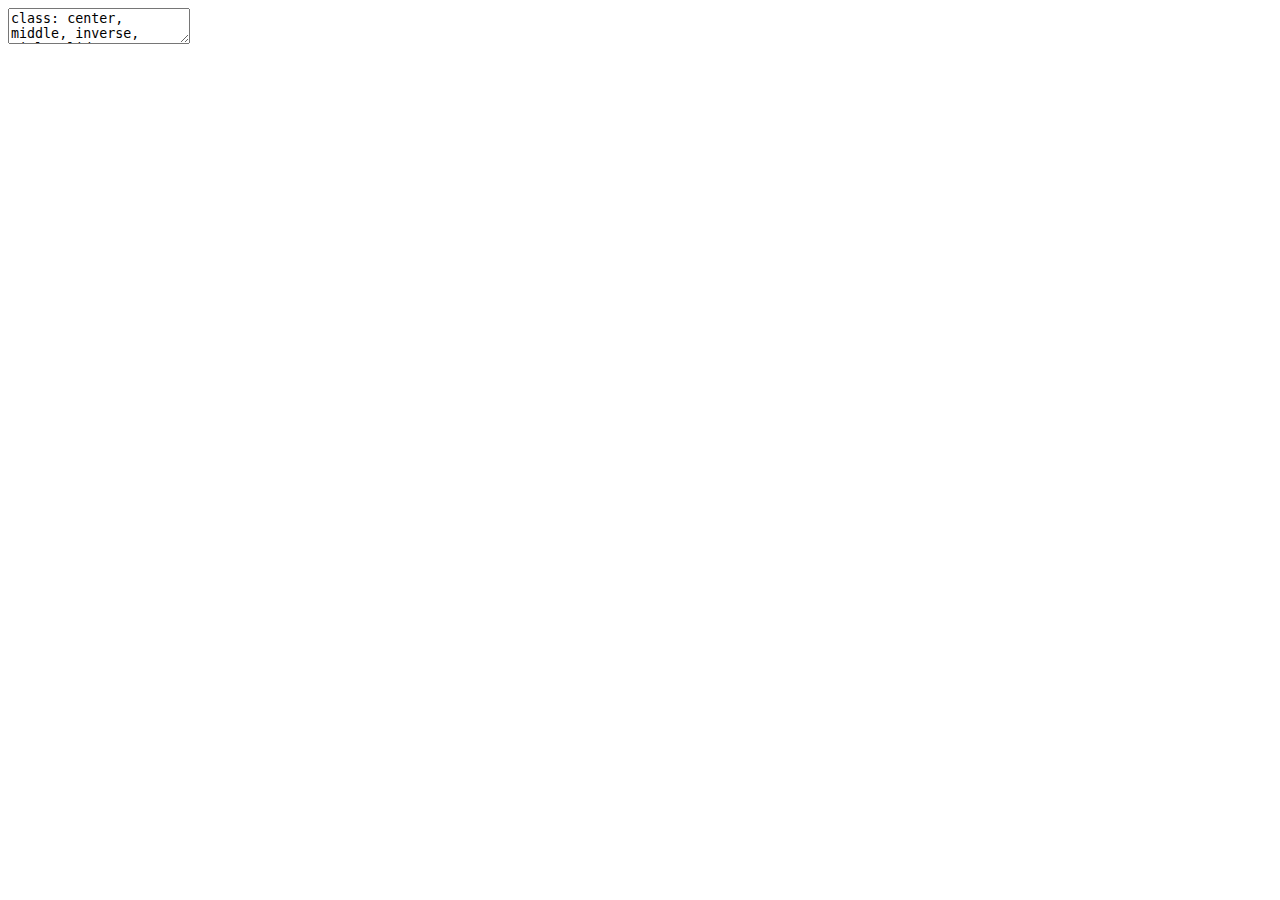
<file: 2020_10_17_Data_Visualization_Meetup/index.html>
<!DOCTYPE html>
<html lang="" xml:lang="">
  <head>
    <title>Data Visualization with ggplot2</title>
    <meta charset="utf-8" />
    <meta name="author" content="Meenakshi Kushwaha, October 2020" />
    <script src="libs/header-attrs-2.3/header-attrs.js"></script>
    <link href="libs/remark-css-0.0.1/default.css" rel="stylesheet" />
    <link href="libs/remark-css-0.0.1/rladies.css" rel="stylesheet" />
    <link href="libs/remark-css-0.0.1/rladies-fonts.css" rel="stylesheet" />
  </head>
  <body>
    <textarea id="source">
class: center, middle, inverse, title-slide

# Data Visualization with ggplot2
## R-Ladies Bangalore | WAQSA
### Meenakshi Kushwaha, October 2020

---


&lt;style type="text/css"&gt;
# This chunk for sequential highlighting
# Label class appropriately for slides that need this
.highlight-last-item &gt; ul &gt; li, 
.highlight-last-item &gt; ol &gt; li {
  opacity: 0.5;
}
.highlight-last-item &gt; ul &gt; li:last-of-type,
.highlight-last-item &gt; ol &gt; li:last-of-type {
  opacity: 1;
}
&lt;/style&gt;


# Grammar of Graphics
.pull-right[![](images/wilkinson.jpeg)]
.pull-left[
- First published in 1999
  - Foundation for many graphic applications

- Grammar can be applied to every type of plot

- Concisely describe components

- Construct and deconstruct
]
---
# Grammar of Graphics
.footnote[Source: ggplot2 workshop by @thomasp85]

![](images/tom1.png)
---
# Grammar of Graphics
.footnote[Source: ggplot2 workshop by @thomasp85]

.pull-right[![](images/tom_data.png)]

- Your dataset

- Tidy format

---
# Grammar of Graphics

.footnote[Source: ggplot2 workshop by @thomasp85]

.pull-right[![](images/tom_mapping.png)]

- This is how we tell R which variables we want to plot

- *Aesthetics mapping*   
Links variable in the data to graphical properties

- *Facets mapping*   
Links variable in data to panels in the plot layout
---
# Grammar of Graphics
.footnote[Source: ggplot2 workshop by @thomasp85]

.pull-right[![](images/tom_statistics.png)]

- Even tidy data may need some transformation

- Transform input variables to displayed values
  - Bins for histogram
  - Summary statistics for boxplot
  - No. of observations in a category for bar chart
  
- Implicit in many plot types 
---
# Grammar of Graphics
.footnote[Source: ggplot2 workshop by @thomasp85]
.pull-right[![](images/tom_scales.png)]

- Help you interpret the plot
  - Categories -&gt; color
  - Numeric -&gt; position

- Automatically generated in ggplot and can be customized
  - log scale
  - time series

---
# Grammar of Graphics
.footnote[Source: ggplot2 workshop by @thomasp85]

.pull-right[![](images/tom_geometries.png)]

- Aesthetics as graphical repersentations

- Determines your plot type
  - bar chart
  - scatter
  - boxplot
  - ...

---

# Grammar of Graphics
.footnote[Source: ggplot2 workshop by @thomasp85]

.pull-right[![](images/tom_facets.png)]

- Divide your data into panels using one or two groups

- Allows you to look at smaller subsets of data

---
# Grammar of Graphics
.footnote[Source: ggplot2 workshop by @thomasp85]

.pull-right[![](images/tom_coordinates.png)]

- Positions are interpreted by the coordinate system

- Defines the physical mapping of the aesthetics 

---
# Grammar of Graphics
.footnote[Source: ggplot2 workshop by @thomasp85]

.pull-right[![](images/tom_theme.png)]

- Overall look of the plot

- Spans every part of the graphic that is not linked to the data
  - "non-data ink"
  
---

![](images/horst_ggplot.jpeg)

---
# Getting Started
- Load the tidyverse package

```r
library(tidyverse)
```

- If this is your first time you may have to install it first

```r
install.packages("tidyverse")
library(tidyverse)
```

---
class: center, middle

## Do cars with big engines use more fuel than cars with small engines?

---
# Data set `mpg`

Observations collected by US EPA on 38 models of cars


```r
head(ggplot2::mpg)
```

```
# A tibble: 6 x 11
  manufacturer model displ  year   cyl trans      drv     cty   hwy fl    class 
  &lt;chr&gt;        &lt;chr&gt; &lt;dbl&gt; &lt;int&gt; &lt;int&gt; &lt;chr&gt;      &lt;chr&gt; &lt;int&gt; &lt;int&gt; &lt;chr&gt; &lt;chr&gt; 
1 audi         a4      1.8  1999     4 auto(l5)   f        18    29 p     compa…
2 audi         a4      1.8  1999     4 manual(m5) f        21    29 p     compa…
3 audi         a4      2    2008     4 manual(m6) f        20    31 p     compa…
4 audi         a4      2    2008     4 auto(av)   f        21    30 p     compa…
5 audi         a4      2.8  1999     6 auto(l5)   f        16    26 p     compa…
6 audi         a4      2.8  1999     6 manual(m5) f        18    26 p     compa…
```

- `displ` : car's engine size

- `hwy` : car's fuel efficiency on the highway in miles per gallon

- type `?mpg` to learn more about the dataset

???
a car with low fuel efficiency consumes more fuel than a car with high fuel efficiency for the same distance


---


count: false
 
#Your first ggplot
.panel1-my_cars-auto[

```r
*ggplot(data=mpg)
```
]
 
.panel2-my_cars-auto[
![](index_files/figure-html/my_cars_auto_01_output-1.png)&lt;!-- --&gt;
]

---
count: false
 
#Your first ggplot
.panel1-my_cars-auto[

```r
ggplot(data=mpg)+
* aes(x=displ)
```
]
 
.panel2-my_cars-auto[
![](index_files/figure-html/my_cars_auto_02_output-1.png)&lt;!-- --&gt;
]

---
count: false
 
#Your first ggplot
.panel1-my_cars-auto[

```r
ggplot(data=mpg)+
  aes(x=displ)+
* aes(y=hwy)
```
]
 
.panel2-my_cars-auto[
![](index_files/figure-html/my_cars_auto_03_output-1.png)&lt;!-- --&gt;
]

---
count: false
 
#Your first ggplot
.panel1-my_cars-auto[

```r
ggplot(data=mpg)+
  aes(x=displ)+
  aes(y=hwy)+
* geom_point()
```
]
 
.panel2-my_cars-auto[
![](index_files/figure-html/my_cars_auto_04_output-1.png)&lt;!-- --&gt;
]

&lt;style&gt;
.panel1-my_cars-auto {
  color: black;
  width: 38.6060606060606%;
  hight: 32%;
  float: left;
  padding-left: 1%;
  font-size: 80%
}
.panel2-my_cars-auto {
  color: black;
  width: 59.3939393939394%;
  hight: 32%;
  float: left;
  padding-left: 1%;
  font-size: 80%
}
.panel3-my_cars-auto {
  color: black;
  width: NA%;
  hight: 33%;
  float: left;
  padding-left: 1%;
  font-size: 80%
}
&lt;/style&gt;


---

#What did we need?
.footnote[Source: ggplot2 workshop by @thomasp85]
.pull-right[![](images/tom_need.png)]

--

.center[
.pull-left[
##All other components use defaults
]
]
---
class:middle
# A template
###`ggplot(data = &lt;DATA&gt;) +`  
###`&lt;GEOM_FUNCTION&gt; (mapping = aes(&lt;MAPPINGS&gt;))`
--

`ggplot(data=mpg)+ 
  geom_point(mapping= aes(x=displ, y=hwy))`
--
---
# Common Problems

- Make sure that every `(` is matched with a `)` 

- Make sure that every `"` is paired with another `"`

- Make sure that `+` is in the right place: it has to come at the end of the line, not the start. The following code will **not work**


```r
ggplot(data = mpg) 
+ geom_point(mapping = aes(x = displ, y = hwy))
```

- Look for help by typing `?function_name`
  - scroll down to examples
  
- Look at the error message  
  - *try googling the error message*


???
As you start to run R code, you’re likely to run into problems. Don’t worry — it happens to everyone. I have been writing R code for years, and every day I still write code that doesn’t work! Start by carefully comparing the code that you’re running to the code in the book. R is extremely picky, and a misplaced character can make all the difference.
---
####*Let's look at the plot again*

![](images/cars.png)
---


count: false
 
#Aesthetics
.panel1-my_cars3-non_seq[

```r
ggplot(data=mpg)+
  aes(x=displ)+
  aes(y=hwy)+
  geom_point()
```
]
 
.panel2-my_cars3-non_seq[
![](index_files/figure-html/my_cars3_non_seq_01_output-1.png)&lt;!-- --&gt;
]

---
count: false
 
#Aesthetics
.panel1-my_cars3-non_seq[

```r
ggplot(data=mpg)+
  aes(x=displ)+
  aes(y=hwy)+
* aes(color=class)+
  geom_point()
```
]
 
.panel2-my_cars3-non_seq[
![](index_files/figure-html/my_cars3_non_seq_02_output-1.png)&lt;!-- --&gt;
]

&lt;style&gt;
.panel1-my_cars3-non_seq {
  color: black;
  width: 38.6060606060606%;
  hight: 32%;
  float: left;
  padding-left: 1%;
  font-size: 80%
}
.panel2-my_cars3-non_seq {
  color: black;
  width: 59.3939393939394%;
  hight: 32%;
  float: left;
  padding-left: 1%;
  font-size: 80%
}
.panel3-my_cars3-non_seq {
  color: black;
  width: NA%;
  hight: 33%;
  float: left;
  padding-left: 1%;
  font-size: 80%
}
&lt;/style&gt;



---


count: false
 
#Aesthetics
.panel1-my_cars4-non_seq[

```r
ggplot(data=mpg)+
  aes(x=displ)+
  aes(y=hwy)+
  geom_point()
```
]
 
.panel2-my_cars4-non_seq[
![](index_files/figure-html/my_cars4_non_seq_01_output-1.png)&lt;!-- --&gt;
]

---
count: false
 
#Aesthetics
.panel1-my_cars4-non_seq[

```r
ggplot(data=mpg)+
  aes(x=displ)+
  aes(y=hwy)+
* aes(shape=class)+
  geom_point()
```
]
 
.panel2-my_cars4-non_seq[
![](index_files/figure-html/my_cars4_non_seq_02_output-1.png)&lt;!-- --&gt;
]

&lt;style&gt;
.panel1-my_cars4-non_seq {
  color: black;
  width: 38.6060606060606%;
  hight: 32%;
  float: left;
  padding-left: 1%;
  font-size: 80%
}
.panel2-my_cars4-non_seq {
  color: black;
  width: 59.3939393939394%;
  hight: 32%;
  float: left;
  padding-left: 1%;
  font-size: 80%
}
.panel3-my_cars4-non_seq {
  color: black;
  width: NA%;
  hight: 33%;
  float: left;
  padding-left: 1%;
  font-size: 80%
}
&lt;/style&gt;



---
# Aesthetics
Setting the properties of `geom` manually

```r
ggplot(data = mpg) + 
* geom_point(mapping = aes(x = displ, y = hwy), color = "blue")
```

![](index_files/figure-html/unnamed-chunk-7-1.png)&lt;!-- --&gt;

--

Here, the color "blue" doesn’t convey information about a variable, but only changes the appearance of the plot
---
# Aesthetics

To set a geometric property manually, place it outside of `aes()`

- The name of a color as a character string

- The size of a point in mm

- The shape of a point as a number

--

![](images/shapes-1.png)
*R has 25 built in shapes that are identified by numbers*
---
# Aesthetics
![](images/common-aesthetics-1.png)

Remember aesthetics depend on geometry...
---
# Geometric Objects

.pull-left[
![](images/cars.png)
]  
.pull-right[
![](images/cars_line.png)
]
  
Both plots have the same `x` and `y` axes but use different `geoms` or geometries
--
???
Plots are often described as their geoms as boxplots, line plots, etc.
often described as their geoms as boxplots, line plots, etc.

---


count: false
 
#Geometric objects
.panel1-line-auto[

```r
*ggplot(data = mpg)
```
]
 
.panel2-line-auto[
![](index_files/figure-html/line_auto_01_output-1.png)&lt;!-- --&gt;
]

---
count: false
 
#Geometric objects
.panel1-line-auto[

```r
ggplot(data = mpg) +
* geom_smooth(mapping = aes(
*                 x = displ,
*                 y = hwy,
*                 linetype = drv))
```
]
 
.panel2-line-auto[
![](index_files/figure-html/line_auto_02_output-1.png)&lt;!-- --&gt;
]

&lt;style&gt;
.panel1-line-auto {
  color: black;
  width: 38.6060606060606%;
  hight: 32%;
  float: left;
  padding-left: 1%;
  font-size: 80%
}
.panel2-line-auto {
  color: black;
  width: 59.3939393939394%;
  hight: 32%;
  float: left;
  padding-left: 1%;
  font-size: 80%
}
.panel3-line-auto {
  color: black;
  width: NA%;
  hight: 33%;
  float: left;
  padding-left: 1%;
  font-size: 80%
}
&lt;/style&gt;



---




count: false
 
##Mulitple geoms
.panel1-geoms-auto[

```r
*ggplot(data = mpg)
```
]
 
.panel2-geoms-auto[
![](index_files/figure-html/geoms_auto_01_output-1.png)&lt;!-- --&gt;
]

---
count: false
 
##Mulitple geoms
.panel1-geoms-auto[

```r
ggplot(data = mpg) +
* geom_point(mapping = aes(
*   x = displ,
*   y = hwy))
```
]
 
.panel2-geoms-auto[
![](index_files/figure-html/geoms_auto_02_output-1.png)&lt;!-- --&gt;
]

---
count: false
 
##Mulitple geoms
.panel1-geoms-auto[

```r
ggplot(data = mpg) +
  geom_point(mapping = aes(
    x = displ,
    y = hwy)) +
* geom_smooth(mapping = aes(
*   x = displ,
*   y = hwy))
```
]
 
.panel2-geoms-auto[
![](index_files/figure-html/geoms_auto_03_output-1.png)&lt;!-- --&gt;
]

---
count: false
 
##Mulitple geoms
.panel1-geoms-auto[

```r
ggplot(data = mpg) +
  geom_point(mapping = aes(
    x = displ,
    y = hwy)) +
  geom_smooth(mapping = aes(
    x = displ,
    y = hwy))
```
]
 
.panel2-geoms-auto[
![](index_files/figure-html/geoms_auto_04_output-1.png)&lt;!-- --&gt;
]

&lt;style&gt;
.panel1-geoms-auto {
  color: black;
  width: 38.6060606060606%;
  hight: 32%;
  float: left;
  padding-left: 1%;
  font-size: 80%
}
.panel2-geoms-auto {
  color: black;
  width: 59.3939393939394%;
  hight: 32%;
  float: left;
  padding-left: 1%;
  font-size: 80%
}
.panel3-geoms-auto {
  color: black;
  width: NA%;
  hight: 33%;
  float: left;
  padding-left: 1%;
  font-size: 80%
}
&lt;/style&gt;


---


count: false
 
##Mulitple geoms
.panel1-geoms2-auto[

```r
*ggplot(data = mpg,
*      mapping = aes
*      (x = displ,
*        y = hwy))
```
]
 
.panel2-geoms2-auto[
![](index_files/figure-html/geoms2_auto_01_output-1.png)&lt;!-- --&gt;
]

---
count: false
 
##Mulitple geoms
.panel1-geoms2-auto[

```r
ggplot(data = mpg,
       mapping = aes
       (x = displ,
         y = hwy)) +
* geom_point()
```
]
 
.panel2-geoms2-auto[
![](index_files/figure-html/geoms2_auto_02_output-1.png)&lt;!-- --&gt;
]

---
count: false
 
##Mulitple geoms
.panel1-geoms2-auto[

```r
ggplot(data = mpg,
       mapping = aes
       (x = displ,
         y = hwy)) +
  geom_point() +
* geom_smooth()
```
]
 
.panel2-geoms2-auto[
![](index_files/figure-html/geoms2_auto_03_output-1.png)&lt;!-- --&gt;
]

---
count: false
 
##Mulitple geoms
.panel1-geoms2-auto[

```r
ggplot(data = mpg,
       mapping = aes
       (x = displ,
         y = hwy)) +
  geom_point() +
  geom_smooth()
```
]
 
.panel2-geoms2-auto[
![](index_files/figure-html/geoms2_auto_04_output-1.png)&lt;!-- --&gt;
]

&lt;style&gt;
.panel1-geoms2-auto {
  color: black;
  width: 38.6060606060606%;
  hight: 32%;
  float: left;
  padding-left: 1%;
  font-size: 80%
}
.panel2-geoms2-auto {
  color: black;
  width: 59.3939393939394%;
  hight: 32%;
  float: left;
  padding-left: 1%;
  font-size: 80%
}
.panel3-geoms2-auto {
  color: black;
  width: NA%;
  hight: 33%;
  float: left;
  padding-left: 1%;
  font-size: 80%
}
&lt;/style&gt;


???
If you place mappings in a geom function, ggplot2 will treat them as local mappings for the layer. It will use these mappings to extend or overwrite the global mappings for that layer only. This makes it possible to display different aesthetics in different layers.
---

count: false
 
##Mulitple geoms
.panel1-geoms3-auto[

```r
*ggplot(data = mpg,
*      mapping = aes(
*        x = displ,
*        y = hwy))
```
]
 
.panel2-geoms3-auto[
![](index_files/figure-html/geoms3_auto_01_output-1.png)&lt;!-- --&gt;
]

---
count: false
 
##Mulitple geoms
.panel1-geoms3-auto[

```r
ggplot(data = mpg,
       mapping = aes(
         x = displ,
         y = hwy)) +
* geom_point(
*   mapping = aes(
*     color = class))
```
]
 
.panel2-geoms3-auto[
![](index_files/figure-html/geoms3_auto_02_output-1.png)&lt;!-- --&gt;
]

---
count: false
 
##Mulitple geoms
.panel1-geoms3-auto[

```r
ggplot(data = mpg,
       mapping = aes(
         x = displ,
         y = hwy)) +
  geom_point(
    mapping = aes(
      color = class)) +
* geom_smooth()
```
]
 
.panel2-geoms3-auto[
![](index_files/figure-html/geoms3_auto_03_output-1.png)&lt;!-- --&gt;
]

---
count: false
 
##Mulitple geoms
.panel1-geoms3-auto[

```r
ggplot(data = mpg,
       mapping = aes(
         x = displ,
         y = hwy)) +
  geom_point(
    mapping = aes(
      color = class)) +
  geom_smooth()
```
]
 
.panel2-geoms3-auto[
![](index_files/figure-html/geoms3_auto_04_output-1.png)&lt;!-- --&gt;
]

&lt;style&gt;
.panel1-geoms3-auto {
  color: black;
  width: 38.6060606060606%;
  hight: 32%;
  float: left;
  padding-left: 1%;
  font-size: 80%
}
.panel2-geoms3-auto {
  color: black;
  width: 59.3939393939394%;
  hight: 32%;
  float: left;
  padding-left: 1%;
  font-size: 80%
}
.panel3-geoms3-auto {
  color: black;
  width: NA%;
  hight: 33%;
  float: left;
  padding-left: 1%;
  font-size: 80%
}
&lt;/style&gt;


---
##Where to place `aes()`

- If `aes()` function is placed inside ggplot(), the same `aes` is used for all layers

- If `aes()` is placed outside ggplot() function then its definition is used for the specific layer

- Multiple `aes()` can be defined for multiple geometries within the same plot
---

count: false
 
#Mulitple geoms
.panel1-geoms4-auto[

```r
*ggplot(data = mpg,
*      mapping = aes(
*        x = displ,
*        y = hwy))
```
]
 
.panel2-geoms4-auto[
![](index_files/figure-html/geoms4_auto_01_output-1.png)&lt;!-- --&gt;
]

---
count: false
 
#Mulitple geoms
.panel1-geoms4-auto[

```r
ggplot(data = mpg,
       mapping = aes(
         x = displ,
         y = hwy)) +
* geom_point(
*   mapping = aes(
*     color = class))
```
]
 
.panel2-geoms4-auto[
![](index_files/figure-html/geoms4_auto_02_output-1.png)&lt;!-- --&gt;
]

---
count: false
 
#Mulitple geoms
.panel1-geoms4-auto[

```r
ggplot(data = mpg,
       mapping = aes(
         x = displ,
         y = hwy)) +
  geom_point(
    mapping = aes(
      color = class)) +
* geom_smooth(data =
*               filter(mpg,
*                      class == "suv"),
*             se = FALSE)
```
]
 
.panel2-geoms4-auto[
![](index_files/figure-html/geoms4_auto_03_output-1.png)&lt;!-- --&gt;
]

---
count: false
 
#Mulitple geoms
.panel1-geoms4-auto[

```r
ggplot(data = mpg,
       mapping = aes(
         x = displ,
         y = hwy)) +
  geom_point(
    mapping = aes(
      color = class)) +
  geom_smooth(data =
                filter(mpg,
                       class == "suv"),
              se = FALSE)
```
]
 
.panel2-geoms4-auto[
![](index_files/figure-html/geoms4_auto_04_output-1.png)&lt;!-- --&gt;
]

&lt;style&gt;
.panel1-geoms4-auto {
  color: black;
  width: 38.6060606060606%;
  hight: 32%;
  float: left;
  padding-left: 1%;
  font-size: 80%
}
.panel2-geoms4-auto {
  color: black;
  width: 59.3939393939394%;
  hight: 32%;
  float: left;
  padding-left: 1%;
  font-size: 80%
}
.panel3-geoms4-auto {
  color: black;
  width: NA%;
  hight: 33%;
  float: left;
  padding-left: 1%;
  font-size: 80%
}
&lt;/style&gt;


---
class:inverse, middle, center
#Exercises
---
# Statistical Transformations

.pull-right[![](images/tom_statistics.png)]
.pull-left[
- Linked to geometries

- Every `geom` has a default `stat` and vice versa

- Can use `geom_*()` and `stat_()*` interchangeably but former is more common
]
---
# Statistical Transformations


```r
ggplot(data = diamonds) + 
  geom_bar(mapping = aes(x = cut))
```

![](index_files/figure-html/unnamed-chunk-8-1.png)&lt;!-- --&gt;

--

Where does count on y-axis come from?
---
# Statistical Transformations

.pull-left[
![](images/ggplot4.png)
]
.pull-right[

Some plots calculate new values from the data 
- Bar charts and histograms  

- smoothing functions 

- boxplots 
]

--

The algorithm used to calculate new values for a graph is called a **stat**, short for statistical transformation

---
# Statistical Transformations

![](images/visualization-stat-bar.png)

You can find out which `stat` each `geom` uses by looking at the default value of the `stat` argument of the help page.

What it the default `stat` for `geom_bar`?
---

# Statistical Transformations

- Overriding default options  
- Here, display bar chart of proportions instead of count



```r
ggplot(data = diamonds) + 
* geom_bar(mapping = aes(x = cut, y = stat(prop),
                         group = 1))
```

![](index_files/figure-html/unnamed-chunk-9-1.png)&lt;!-- --&gt;

---
#Scales
.footnote[Source: ggplot2 workshop by @thomasp85]

.pull-right[![](images/tom_scales.png)]
.pull-left[

- Everything inside `aes()` will have a scale by default

- `scale_&lt;aesthetic&gt;_&lt;type&gt;()`

- `&lt;type&gt;` can either be a generic (continuous, discrete, or binned) or specific (e.g. area, for scaling size to circle area)
]
---
# Scales


```r
ggplot(mpg) +
  geom_point(aes(x = displ, y = hwy, colour = class))
```

![](index_files/figure-html/unnamed-chunk-10-1.png)&lt;!-- --&gt;
---
# Scales


```r
ggplot(mpg) +
  geom_point(aes(x = displ, y = hwy, colour = class))+
* scale_colour_brewer(type = 'qual')
```

![](index_files/figure-html/unnamed-chunk-11-1.png)&lt;!-- --&gt;

---
#Scales

```r
ggplot(mpg) +
  geom_point(aes(x = displ, y = hwy)) +
* scale_x_continuous(breaks = c(3, 5, 6)) +
* scale_y_continuous(trans = 'log10')
```

![](index_files/figure-html/unnamed-chunk-12-1.png)&lt;!-- --&gt;
---
# Facets
.footnote[Source: ggplot2 workshop by @thomasp85]
.pull-right[![](images/tom_facets.png)]

.pull-left[
- Split data into multiple panels

- Another way to add additional variable

- Useful for categorical variables

- Facet by a single variable `facet_wrap()`

- Facet by two variables `facet_grid()`
]
---


count: false
 
#Facets
.panel1-facets-auto[

```r
*ggplot(data = mpg)
```
]
 
.panel2-facets-auto[
![](index_files/figure-html/facets_auto_01_output-1.png)&lt;!-- --&gt;
]

---
count: false
 
#Facets
.panel1-facets-auto[

```r
ggplot(data = mpg) +
* geom_point(mapping = aes(
*   x = displ,
*   y = hwy))
```
]
 
.panel2-facets-auto[
![](index_files/figure-html/facets_auto_02_output-1.png)&lt;!-- --&gt;
]

---
count: false
 
#Facets
.panel1-facets-auto[

```r
ggplot(data = mpg) +
  geom_point(mapping = aes(
    x = displ,
    y = hwy)) +
* facet_wrap(~ class, nrow = 2)
```
]
 
.panel2-facets-auto[
![](index_files/figure-html/facets_auto_03_output-1.png)&lt;!-- --&gt;
]

&lt;style&gt;
.panel1-facets-auto {
  color: black;
  width: 38.6060606060606%;
  hight: 32%;
  float: left;
  padding-left: 1%;
  font-size: 80%
}
.panel2-facets-auto {
  color: black;
  width: 59.3939393939394%;
  hight: 32%;
  float: left;
  padding-left: 1%;
  font-size: 80%
}
.panel3-facets-auto {
  color: black;
  width: NA%;
  hight: 33%;
  float: left;
  padding-left: 1%;
  font-size: 80%
}
&lt;/style&gt;


---

count: false
 
#Facets
.panel1-facets2-auto[

```r
*ggplot(data = mpg)
```
]
 
.panel2-facets2-auto[
![](index_files/figure-html/facets2_auto_01_output-1.png)&lt;!-- --&gt;
]

---
count: false
 
#Facets
.panel1-facets2-auto[

```r
ggplot(data = mpg) +
* geom_point(mapping = aes(
*   x = displ,
*   y = hwy))
```
]
 
.panel2-facets2-auto[
![](index_files/figure-html/facets2_auto_02_output-1.png)&lt;!-- --&gt;
]

---
count: false
 
#Facets
.panel1-facets2-auto[

```r
ggplot(data = mpg) +
  geom_point(mapping = aes(
    x = displ,
    y = hwy)) +
* facet_grid(drv ~ cyl)
```
]
 
.panel2-facets2-auto[
![](index_files/figure-html/facets2_auto_03_output-1.png)&lt;!-- --&gt;
]

&lt;style&gt;
.panel1-facets2-auto {
  color: black;
  width: 38.6060606060606%;
  hight: 32%;
  float: left;
  padding-left: 1%;
  font-size: 80%
}
.panel2-facets2-auto {
  color: black;
  width: 59.3939393939394%;
  hight: 32%;
  float: left;
  padding-left: 1%;
  font-size: 80%
}
.panel3-facets2-auto {
  color: black;
  width: NA%;
  hight: 33%;
  float: left;
  padding-left: 1%;
  font-size: 80%
}
&lt;/style&gt;


---
class:inverse, middle, center
#Exercises
---
# Coordinates
.footnote[Source: ggplot2 workshop by @thomasp85]
.pull-right[![](images/tom_coordinates.png)]

.pull-left[
- Defining your plot canvas
  - How should x and y be interpreted?
  
- Default is  the Cartesian coordinate system

- Useful for spatial data (map projections)
]
---

count: false
 
#Coordinate Systems
.panel1-coord-auto[

```r
*ggplot(data = mpg,
*      mapping = aes(
*        x = class,
*        y = hwy))
```
]
 
.panel2-coord-auto[
![](index_files/figure-html/coord_auto_01_output-1.png)&lt;!-- --&gt;
]

---
count: false
 
#Coordinate Systems
.panel1-coord-auto[

```r
ggplot(data = mpg,
       mapping = aes(
         x = class,
         y = hwy)) +
* geom_boxplot()
```
]
 
.panel2-coord-auto[
![](index_files/figure-html/coord_auto_02_output-1.png)&lt;!-- --&gt;
]

---
count: false
 
#Coordinate Systems
.panel1-coord-auto[

```r
ggplot(data = mpg,
       mapping = aes(
         x = class,
         y = hwy)) +
  geom_boxplot() +
* coord_flip()
```
]
 
.panel2-coord-auto[
![](index_files/figure-html/coord_auto_03_output-1.png)&lt;!-- --&gt;
]

---
count: false
 
#Coordinate Systems
.panel1-coord-auto[

```r
ggplot(data = mpg,
       mapping = aes(
         x = class,
         y = hwy)) +
  geom_boxplot() +
  coord_flip()
```
]
 
.panel2-coord-auto[
![](index_files/figure-html/coord_auto_04_output-1.png)&lt;!-- --&gt;
]

&lt;style&gt;
.panel1-coord-auto {
  color: black;
  width: 38.6060606060606%;
  hight: 32%;
  float: left;
  padding-left: 1%;
  font-size: 80%
}
.panel2-coord-auto {
  color: black;
  width: 59.3939393939394%;
  hight: 32%;
  float: left;
  padding-left: 1%;
  font-size: 80%
}
.panel3-coord-auto {
  color: black;
  width: NA%;
  hight: 33%;
  float: left;
  padding-left: 1%;
  font-size: 80%
}
&lt;/style&gt;


---
# Themes
.footnote[Source: ggplot2 workshop by @thomasp85]
.pull-right[![](images/tom_theme.png)]
.pull-left[
- Style changes that are not related to data

- Can apply built-in themes or modify each element separately

- Follows hierarchy i.e. changes in the upper level percolate to lower levels 
]

---


count: false
 
#Themes
.panel1-themes1-rotate[

```r
ggplot(data=mpg)+
  aes(x=displ)+
  aes(y=hwy)+
  geom_point()+
* theme_classic()
```
]
 
.panel2-themes1-rotate[
![](index_files/figure-html/themes1_rotate_01_output-1.png)&lt;!-- --&gt;
]

---
count: false
 
#Themes
.panel1-themes1-rotate[

```r
ggplot(data=mpg)+
  aes(x=displ)+
  aes(y=hwy)+
  geom_point()+
* theme_minimal()
```
]
 
.panel2-themes1-rotate[
![](index_files/figure-html/themes1_rotate_02_output-1.png)&lt;!-- --&gt;
]

---
count: false
 
#Themes
.panel1-themes1-rotate[

```r
ggplot(data=mpg)+
  aes(x=displ)+
  aes(y=hwy)+
  geom_point()+
* theme_dark()
```
]
 
.panel2-themes1-rotate[
![](index_files/figure-html/themes1_rotate_03_output-1.png)&lt;!-- --&gt;
]

&lt;style&gt;
.panel1-themes1-rotate {
  color: black;
  width: 38.6060606060606%;
  hight: 32%;
  float: left;
  padding-left: 1%;
  font-size: 80%
}
.panel2-themes1-rotate {
  color: black;
  width: 59.3939393939394%;
  hight: 32%;
  float: left;
  padding-left: 1%;
  font-size: 80%
}
.panel3-themes1-rotate {
  color: black;
  width: NA%;
  hight: 33%;
  float: left;
  padding-left: 1%;
  font-size: 80%
}
&lt;/style&gt;



---
#Themes

```r
ggplot(data=mpg, aes(x=displ, y=hwy))+geom_point()+
  theme(
    panel.grid.major = element_line('white',size = 0.5),
    panel.grid.minor = element_blank(),
    panel.grid.major.y = element_blank(),
    panel.border = element_rect(colour = "blue", fill = NA, linetype = 2),
    panel.background = element_rect(fill = "aliceblue"),
    axis.title = element_text(colour = "blue", face = "bold", family = "Times"),
    axis.text=element_text(face="bold")
  )
```

![](index_files/figure-html/unnamed-chunk-13-1.png)&lt;!-- --&gt;

???
Check out `ggthemes` package for many more theme options
---

count: false
 
##Adding labels to your plot
.panel1-lables1-auto[

```r
*ggplot(data=mpg)
```
]
 
.panel2-lables1-auto[
![](index_files/figure-html/lables1_auto_01_output-1.png)&lt;!-- --&gt;
]

---
count: false
 
##Adding labels to your plot
.panel1-lables1-auto[

```r
ggplot(data=mpg)+
* aes(x=displ)
```
]
 
.panel2-lables1-auto[
![](index_files/figure-html/lables1_auto_02_output-1.png)&lt;!-- --&gt;
]

---
count: false
 
##Adding labels to your plot
.panel1-lables1-auto[

```r
ggplot(data=mpg)+
  aes(x=displ)+
* aes(y=hwy)
```
]
 
.panel2-lables1-auto[
![](index_files/figure-html/lables1_auto_03_output-1.png)&lt;!-- --&gt;
]

---
count: false
 
##Adding labels to your plot
.panel1-lables1-auto[

```r
ggplot(data=mpg)+
  aes(x=displ)+
  aes(y=hwy)+
* geom_point()
```
]
 
.panel2-lables1-auto[
![](index_files/figure-html/lables1_auto_04_output-1.png)&lt;!-- --&gt;
]

---
count: false
 
##Adding labels to your plot
.panel1-lables1-auto[

```r
ggplot(data=mpg)+
  aes(x=displ)+
  aes(y=hwy)+
  geom_point()+
* theme_minimal()
```
]
 
.panel2-lables1-auto[
![](index_files/figure-html/lables1_auto_05_output-1.png)&lt;!-- --&gt;
]

---
count: false
 
##Adding labels to your plot
.panel1-lables1-auto[

```r
ggplot(data=mpg)+
  aes(x=displ)+
  aes(y=hwy)+
  geom_point()+
  theme_minimal()+
* labs(x="Displacement")
```
]
 
.panel2-lables1-auto[
![](index_files/figure-html/lables1_auto_06_output-1.png)&lt;!-- --&gt;
]

---
count: false
 
##Adding labels to your plot
.panel1-lables1-auto[

```r
ggplot(data=mpg)+
  aes(x=displ)+
  aes(y=hwy)+
  geom_point()+
  theme_minimal()+
  labs(x="Displacement")+
* labs(y="Highway Mileage")
```
]
 
.panel2-lables1-auto[
![](index_files/figure-html/lables1_auto_07_output-1.png)&lt;!-- --&gt;
]

---
count: false
 
##Adding labels to your plot
.panel1-lables1-auto[

```r
ggplot(data=mpg)+
  aes(x=displ)+
  aes(y=hwy)+
  geom_point()+
  theme_minimal()+
  labs(x="Displacement")+
  labs(y="Highway Mileage")+
* labs(title="My first GGPLOT")
```
]
 
.panel2-lables1-auto[
![](index_files/figure-html/lables1_auto_08_output-1.png)&lt;!-- --&gt;
]

---
count: false
 
##Adding labels to your plot
.panel1-lables1-auto[

```r
ggplot(data=mpg)+
  aes(x=displ)+
  aes(y=hwy)+
  geom_point()+
  theme_minimal()+
  labs(x="Displacement")+
  labs(y="Highway Mileage")+
  labs(title="My first GGPLOT")+
* labs(subtitle="This is the subtitle")
```
]
 
.panel2-lables1-auto[
![](index_files/figure-html/lables1_auto_09_output-1.png)&lt;!-- --&gt;
]

---
count: false
 
##Adding labels to your plot
.panel1-lables1-auto[

```r
ggplot(data=mpg)+
  aes(x=displ)+
  aes(y=hwy)+
  geom_point()+
  theme_minimal()+
  labs(x="Displacement")+
  labs(y="Highway Mileage")+
  labs(title="My first GGPLOT")+
  labs(subtitle="This is the subtitle")+
* labs(caption="Source:mpg dataset")
```
]
 
.panel2-lables1-auto[
![](index_files/figure-html/lables1_auto_10_output-1.png)&lt;!-- --&gt;
]

&lt;style&gt;
.panel1-lables1-auto {
  color: black;
  width: 38.6060606060606%;
  hight: 32%;
  float: left;
  padding-left: 1%;
  font-size: 80%
}
.panel2-lables1-auto {
  color: black;
  width: 59.3939393939394%;
  hight: 32%;
  float: left;
  padding-left: 1%;
  font-size: 80%
}
.panel3-lables1-auto {
  color: black;
  width: NA%;
  hight: 33%;
  float: left;
  padding-left: 1%;
  font-size: 80%
}
&lt;/style&gt;


---


count: false
 
##ggplot object
.panel1-lables2-auto[

```r
*myplot &lt;- ggplot(data=mpg)
```
]
 
.panel2-lables2-auto[

]

---
count: false
 
##ggplot object
.panel1-lables2-auto[

```r
myplot &lt;- ggplot(data=mpg)+
* aes(x=displ)
```
]
 
.panel2-lables2-auto[

]

---
count: false
 
##ggplot object
.panel1-lables2-auto[

```r
myplot &lt;- ggplot(data=mpg)+
  aes(x=displ)+
* aes(y=hwy)
```
]
 
.panel2-lables2-auto[

]

---
count: false
 
##ggplot object
.panel1-lables2-auto[

```r
myplot &lt;- ggplot(data=mpg)+
  aes(x=displ)+
  aes(y=hwy)+
* geom_point()
```
]
 
.panel2-lables2-auto[

]

---
count: false
 
##ggplot object
.panel1-lables2-auto[

```r
myplot &lt;- ggplot(data=mpg)+
  aes(x=displ)+
  aes(y=hwy)+
  geom_point()+
* theme_minimal()
```
]
 
.panel2-lables2-auto[

]

---
count: false
 
##ggplot object
.panel1-lables2-auto[

```r
myplot &lt;- ggplot(data=mpg)+
  aes(x=displ)+
  aes(y=hwy)+
  geom_point()+
  theme_minimal()

*myplot
```
]
 
.panel2-lables2-auto[
![](index_files/figure-html/lables2_auto_06_output-1.png)&lt;!-- --&gt;
]

---
count: false
 
##ggplot object
.panel1-lables2-auto[

```r
myplot &lt;- ggplot(data=mpg)+
  aes(x=displ)+
  aes(y=hwy)+
  geom_point()+
  theme_minimal()

myplot+
* labs(x="Displacement")
```
]
 
.panel2-lables2-auto[
![](index_files/figure-html/lables2_auto_07_output-1.png)&lt;!-- --&gt;
]

---
count: false
 
##ggplot object
.panel1-lables2-auto[

```r
myplot &lt;- ggplot(data=mpg)+
  aes(x=displ)+
  aes(y=hwy)+
  geom_point()+
  theme_minimal()

myplot+
  labs(x="Displacement")+
* labs(y="Highway Mileage")
```
]
 
.panel2-lables2-auto[
![](index_files/figure-html/lables2_auto_08_output-1.png)&lt;!-- --&gt;
]

---
count: false
 
##ggplot object
.panel1-lables2-auto[

```r
myplot &lt;- ggplot(data=mpg)+
  aes(x=displ)+
  aes(y=hwy)+
  geom_point()+
  theme_minimal()

myplot+
  labs(x="Displacement")+
  labs(y="Highway Mileage")+
* labs(title="My first GGPLOT")
```
]
 
.panel2-lables2-auto[
![](index_files/figure-html/lables2_auto_09_output-1.png)&lt;!-- --&gt;
]

---
count: false
 
##ggplot object
.panel1-lables2-auto[

```r
myplot &lt;- ggplot(data=mpg)+
  aes(x=displ)+
  aes(y=hwy)+
  geom_point()+
  theme_minimal()

myplot+
  labs(x="Displacement")+
  labs(y="Highway Mileage")+
  labs(title="My first GGPLOT")+
* labs(subtitle="This is the subtitle")
```
]
 
.panel2-lables2-auto[
![](index_files/figure-html/lables2_auto_10_output-1.png)&lt;!-- --&gt;
]

---
count: false
 
##ggplot object
.panel1-lables2-auto[

```r
myplot &lt;- ggplot(data=mpg)+
  aes(x=displ)+
  aes(y=hwy)+
  geom_point()+
  theme_minimal()

myplot+
  labs(x="Displacement")+
  labs(y="Highway Mileage")+
  labs(title="My first GGPLOT")+
  labs(subtitle="This is the subtitle")+
* labs(caption="Source:mpg dataset")
```
]
 
.panel2-lables2-auto[
![](index_files/figure-html/lables2_auto_11_output-1.png)&lt;!-- --&gt;
]

&lt;style&gt;
.panel1-lables2-auto {
  color: black;
  width: 38.6060606060606%;
  hight: 32%;
  float: left;
  padding-left: 1%;
  font-size: 80%
}
.panel2-lables2-auto {
  color: black;
  width: 59.3939393939394%;
  hight: 32%;
  float: left;
  padding-left: 1%;
  font-size: 80%
}
.panel3-lables2-auto {
  color: black;
  width: NA%;
  hight: 33%;
  float: left;
  padding-left: 1%;
  font-size: 80%
}
&lt;/style&gt;


---
# A `ggplot` template
`ggplot(data = &lt;DATA&gt;) + `  
 ` &lt;GEOM_FUNCTION&gt;(`  
     `mapping = aes(&lt;MAPPINGS&gt;),`  
     `stat = &lt;STAT&gt;,`   
    ` position = &lt;POSITION&gt;`  
  `) +`  
 ` &lt;COORDINATE_FUNCTION&gt; +`  
  `&lt;FACET_FUNCTION&gt;`  
  
*In practice, you rarely need to supply all seven parameters to make a graph because ggplot2 will provide useful defaults for everything except the data, the mappings, and the geom function.*
---

class: inverse, middle, center

# BEYOND ggplot2
How to better compose, annotate and highlight your plots

---
![](images/horst_patchwork_1.jpg)
---
# Plot Composition with `patchwork`


```r
library(ggplot2)
library(patchwork)
p1 &lt;- ggplot(mpg) + geom_point(aes(displ, hwy)) # first plot
p2 &lt;- ggplot(mpg) + geom_boxplot(aes(displ, hwy, group = class)) # second plot 
p1+p2 # combined plot output using patchwork package
```

![](index_files/figure-html/unnamed-chunk-14-1.png)&lt;!-- --&gt;

---
# Plot Composition with `patchwork`

```r
p3 &lt;- ggplot(mpg, aes(displ, hwy))+geom_point(aes(color=class))+geom_smooth(aes(color=class))
p4 &lt;- ggplot(mpg) + geom_bar(aes(class))
*p5&lt;-(p1 | p2 | p3) / p4
p5+plot_annotation('This is a title', caption = 'Source: mpg dataset',
                   theme = theme(plot.caption = element_text(size = 14),
                                 plot.title = element_text(size = 18)))
```

![](index_files/figure-html/unnamed-chunk-15-1.png)&lt;!-- --&gt;
---
![](images/horst_ggrepel.jpeg)
---
# Plot Annotation without `ggrepel`

```r
ggplot(mpg[1:20,], aes(x = displ, y = hwy)) +
  geom_point() +
* geom_text(aes(label = model))
```

![](index_files/figure-html/unnamed-chunk-16-1.png)&lt;!-- --&gt;
---
# Plot Annotation with `ggrepel`

```r
*library(ggrepel)
ggplot(mpg[1:20,], aes(x = displ, y = hwy)) +
  geom_point() +
* geom_text_repel(aes(label = model))
```

![](index_files/figure-html/unnamed-chunk-17-1.png)&lt;!-- --&gt;
---
![](images/horst_gghighlight.jpeg)
---


count: false
 
#Highlighting geoms
.panel1-highlight1-auto[

```r
*library(gghighlight)
```
]
 
.panel2-highlight1-auto[

]

---
count: false
 
#Highlighting geoms
.panel1-highlight1-auto[

```r
library(gghighlight)
*ggplot(airquality)
```
]
 
.panel2-highlight1-auto[
![](index_files/figure-html/highlight1_auto_02_output-1.png)&lt;!-- --&gt;
]

---
count: false
 
#Highlighting geoms
.panel1-highlight1-auto[

```r
library(gghighlight)
ggplot(airquality)+
* geom_line(aes(Day, Temp,
*               color=factor(Month)))
```
]
 
.panel2-highlight1-auto[
![](index_files/figure-html/highlight1_auto_03_output-1.png)&lt;!-- --&gt;
]

---
count: false
 
#Highlighting geoms
.panel1-highlight1-auto[

```r
library(gghighlight)
ggplot(airquality)+
  geom_line(aes(Day, Temp,
                color=factor(Month)))+
* theme_bw()
```
]
 
.panel2-highlight1-auto[
![](index_files/figure-html/highlight1_auto_04_output-1.png)&lt;!-- --&gt;
]

---
count: false
 
#Highlighting geoms
.panel1-highlight1-auto[

```r
library(gghighlight)
ggplot(airquality)+
  geom_line(aes(Day, Temp,
                color=factor(Month)))+
  theme_bw()+
* labs(x = "Day of Month",
*      y = "Temperature")
```
]
 
.panel2-highlight1-auto[
![](index_files/figure-html/highlight1_auto_05_output-1.png)&lt;!-- --&gt;
]

---
count: false
 
#Highlighting geoms
.panel1-highlight1-auto[

```r
library(gghighlight)
ggplot(airquality)+
  geom_line(aes(Day, Temp,
                color=factor(Month)))+
  theme_bw()+
  labs(x = "Day of Month",
       y = "Temperature") +
* theme(legend.position = "top")
```
]
 
.panel2-highlight1-auto[
![](index_files/figure-html/highlight1_auto_06_output-1.png)&lt;!-- --&gt;
]

---
count: false
 
#Highlighting geoms
.panel1-highlight1-auto[

```r
library(gghighlight)
ggplot(airquality)+
  geom_line(aes(Day, Temp,
                color=factor(Month)))+
  theme_bw()+
  labs(x = "Day of Month",
       y = "Temperature") +
  theme(legend.position = "top")+
* gghighlight(max(Temp) &gt; 93,
*             label_key = Month)
```
]
 
.panel2-highlight1-auto[
![](index_files/figure-html/highlight1_auto_07_output-1.png)&lt;!-- --&gt;
]

---
count: false
 
#Highlighting geoms
.panel1-highlight1-auto[

```r
library(gghighlight)
ggplot(airquality)+
  geom_line(aes(Day, Temp,
                color=factor(Month)))+
  theme_bw()+
  labs(x = "Day of Month",
       y = "Temperature") +
  theme(legend.position = "top")+
  gghighlight(max(Temp) &gt; 93,
              label_key = Month)
```
]
 
.panel2-highlight1-auto[
![](index_files/figure-html/highlight1_auto_08_output-1.png)&lt;!-- --&gt;
]

&lt;style&gt;
.panel1-highlight1-auto {
  color: black;
  width: 38.6060606060606%;
  hight: 32%;
  float: left;
  padding-left: 1%;
  font-size: 80%
}
.panel2-highlight1-auto {
  color: black;
  width: 59.3939393939394%;
  hight: 32%;
  float: left;
  padding-left: 1%;
  font-size: 80%
}
.panel3-highlight1-auto {
  color: black;
  width: NA%;
  hight: 33%;
  float: left;
  padding-left: 1%;
  font-size: 80%
}
&lt;/style&gt;


---
# What next?

- `ggplot2` [extensions](https://exts.ggplot2.tidyverse.org/gallery/)
- Rstudio [cheatsheet](https://rstudio.com/wp-content/uploads/2015/03/ggplot2-cheatsheet.pdf)
- BBC Visual and Data Journalism [cookbook for R graphics](https://bbc.github.io/rcookbook/)
![](images/bbc.png)
---

class:middle, center

#`openair` package

---
# Input data type
- The date/time field should be named `date` 
- The wind speed and wind direction should be named `ws` and `wd` respectively
- If you have data from more than one site include a column named `site`
???
The principal reason for insisting on specific input data
format is that there will be less that can go wrong and it is easier to write code for a
more limited set of conditions.
---
#`summaryPlot`

```r
library(openair) # load openair
data(mydata) ## make sure data that comes with openair is loaded
summaryPlot(mydata[,1:5]) # summary of nox and wind data
```

```
    date1     date2        ws        wd       nox       no2 
"POSIXct"  "POSIXt" "numeric" "integer" "integer" "integer" 
```

![](index_files/figure-html/unnamed-chunk-18-1.png)&lt;!-- --&gt;
???
 The plots in the left panel show the time series data, where blue shows the presence of data and red missing
data. The daily mean values are also shown in pale yellow scaled to cover the range in the data
from zero to the maximum daily value. As such, the daily values are indicative of an overall
trend rather than conveying quantitative information. For each pollutant, the overall summary
statistics are given. For each year the percentage data capture is shown in green font. The
panels on the right show the distribution of each species using a histogram plot
---
# `windRose`

```r
library(openair)
windRose(mydata)
```

![](index_files/figure-html/unnamed-chunk-19-1.png)&lt;!-- --&gt;
---
#`windRose`
Use `type=` to group your data for plotting
.pull-left[

```r
library(openair)
*windRose(mydata, type = "year",
         layout = c(4, 2))
```

![](index_files/figure-html/unnamed-chunk-20-1.png)&lt;!-- --&gt;
]

--
.pull-right[

```r
library(openair)
*windRose(mydata, type = "pm10",
         layout = c(4, 1))
```

![](index_files/figure-html/unnamed-chunk-21-1.png)&lt;!-- --&gt;
]
---
#`calendarPlot`
.pull-left[

```r
library(openair)
calendarPlot(mydata, pollutant = "o3", 
             year =2003)
```

![](index_files/figure-html/unnamed-chunk-22-1.png)&lt;!-- --&gt;
]
--

.pull-right[

```r
library(openair)
calendarPlot(mydata, pollutant = "o3", 
*            year = 2003, annotate = "ws")
```

![](index_files/figure-html/unnamed-chunk-23-1.png)&lt;!-- --&gt;
]
---
class: middle, center
###Explore more using the `openair` package manual  
https://davidcarslaw.com/files/openairmanual.pdf
---
#Resources Used

- [`flipbookr`](https://github.com/EvaMaeRey/flipbookr) package by Gina Reynolds

- [`xaringan`](https://github.com/yihui/xaringan) package by Yihui Xie

- [R for Data Science](https://r4ds.had.co.nz/) book by Hadley Wickham &amp; Garrett Grolemund

- [`ggplot2` workshop](https://www.youtube.com/watch?v=h29g21z0a68) by Thomas Lin Pedersen

- [Illustrations](https://github.com/allisonhorst/stats-illustrations) by Allison Horst
---
class: inverse, middle, center

# THANK YOU



    </textarea>
<style data-target="print-only">@media screen {.remark-slide-container{display:block;}.remark-slide-scaler{box-shadow:none;}}</style>
<script src="https://remarkjs.com/downloads/remark-latest.min.js"></script>
<script>var slideshow = remark.create({
"ratio": "16:10",
"highlightStyle": "github",
"highlightLines": true,
"countIncrementalSlides": false
});
if (window.HTMLWidgets) slideshow.on('afterShowSlide', function (slide) {
  window.dispatchEvent(new Event('resize'));
});
(function(d) {
  var s = d.createElement("style"), r = d.querySelector(".remark-slide-scaler");
  if (!r) return;
  s.type = "text/css"; s.innerHTML = "@page {size: " + r.style.width + " " + r.style.height +"; }";
  d.head.appendChild(s);
})(document);

(function(d) {
  var el = d.getElementsByClassName("remark-slides-area");
  if (!el) return;
  var slide, slides = slideshow.getSlides(), els = el[0].children;
  for (var i = 1; i < slides.length; i++) {
    slide = slides[i];
    if (slide.properties.continued === "true" || slide.properties.count === "false") {
      els[i - 1].className += ' has-continuation';
    }
  }
  var s = d.createElement("style");
  s.type = "text/css"; s.innerHTML = "@media print { .has-continuation { display: none; } }";
  d.head.appendChild(s);
})(document);
// delete the temporary CSS (for displaying all slides initially) when the user
// starts to view slides
(function() {
  var deleted = false;
  slideshow.on('beforeShowSlide', function(slide) {
    if (deleted) return;
    var sheets = document.styleSheets, node;
    for (var i = 0; i < sheets.length; i++) {
      node = sheets[i].ownerNode;
      if (node.dataset["target"] !== "print-only") continue;
      node.parentNode.removeChild(node);
    }
    deleted = true;
  });
})();
(function() {
  "use strict"
  // Replace <script> tags in slides area to make them executable
  var scripts = document.querySelectorAll(
    '.remark-slides-area .remark-slide-container script'
  );
  if (!scripts.length) return;
  for (var i = 0; i < scripts.length; i++) {
    var s = document.createElement('script');
    var code = document.createTextNode(scripts[i].textContent);
    s.appendChild(code);
    var scriptAttrs = scripts[i].attributes;
    for (var j = 0; j < scriptAttrs.length; j++) {
      s.setAttribute(scriptAttrs[j].name, scriptAttrs[j].value);
    }
    scripts[i].parentElement.replaceChild(s, scripts[i]);
  }
})();
(function() {
  var links = document.getElementsByTagName('a');
  for (var i = 0; i < links.length; i++) {
    if (/^(https?:)?\/\//.test(links[i].getAttribute('href'))) {
      links[i].target = '_blank';
    }
  }
})();
// adds .remark-code-has-line-highlighted class to <pre> parent elements
// of code chunks containing highlighted lines with class .remark-code-line-highlighted
(function(d) {
  const hlines = d.querySelectorAll('.remark-code-line-highlighted');
  const preParents = [];
  const findPreParent = function(line, p = 0) {
    if (p > 1) return null; // traverse up no further than grandparent
    const el = line.parentElement;
    return el.tagName === "PRE" ? el : findPreParent(el, ++p);
  };

  for (let line of hlines) {
    let pre = findPreParent(line);
    if (pre && !preParents.includes(pre)) preParents.push(pre);
  }
  preParents.forEach(p => p.classList.add("remark-code-has-line-highlighted"));
})(document);</script>

<script>
slideshow._releaseMath = function(el) {
  var i, text, code, codes = el.getElementsByTagName('code');
  for (i = 0; i < codes.length;) {
    code = codes[i];
    if (code.parentNode.tagName !== 'PRE' && code.childElementCount === 0) {
      text = code.textContent;
      if (/^\\\((.|\s)+\\\)$/.test(text) || /^\\\[(.|\s)+\\\]$/.test(text) ||
          /^\$\$(.|\s)+\$\$$/.test(text) ||
          /^\\begin\{([^}]+)\}(.|\s)+\\end\{[^}]+\}$/.test(text)) {
        code.outerHTML = code.innerHTML;  // remove <code></code>
        continue;
      }
    }
    i++;
  }
};
slideshow._releaseMath(document);
</script>
<!-- dynamically load mathjax for compatibility with self-contained -->
<script>
(function () {
  var script = document.createElement('script');
  script.type = 'text/javascript';
  script.src  = 'https://mathjax.rstudio.com/latest/MathJax.js?config=TeX-MML-AM_CHTML';
  if (location.protocol !== 'file:' && /^https?:/.test(script.src))
    script.src  = script.src.replace(/^https?:/, '');
  document.getElementsByTagName('head')[0].appendChild(script);
})();
</script>
  </body>
</html>
</file>
<file: 2020_10_17_Data_Visualization_Meetup/libs/remark-css-0.0.1/default.css>
a, a > code {
  color: rgb(249, 38, 114);
  text-decoration: none;
}
.footnote {
  position: absolute;
  bottom: 3em;
  padding-right: 4em;
  font-size: 90%;
}
.remark-code-line-highlighted     { background-color: #ffff88; }

.inverse {
  background-color: #272822;
  color: #d6d6d6;
  text-shadow: 0 0 20px #333;
}
.inverse h1, .inverse h2, .inverse h3 {
  color: #f3f3f3;
}
/* Two-column layout */
.left-column {
  color: #777;
  width: 20%;
  height: 92%;
  float: left;
}
.left-column h2:last-of-type, .left-column h3:last-child {
  color: #000;
}
.right-column {
  width: 75%;
  float: right;
  padding-top: 1em;
}
.pull-left {
  float: left;
  width: 47%;
}
.pull-right {
  float: right;
  width: 47%;
}
.pull-right + * {
  clear: both;
}
img, video, iframe {
  max-width: 100%;
}
blockquote {
  border-left: solid 5px lightgray;
  padding-left: 1em;
}
.remark-slide table {
  margin: auto;
  border-top: 1px solid #666;
  border-bottom: 1px solid #666;
}
.remark-slide table thead th { border-bottom: 1px solid #ddd; }
th, td { padding: 5px; }
.remark-slide thead, .remark-slide tfoot, .remark-slide tr:nth-child(even) { background: #eee }

@page { margin: 0; }
@media print {
  .remark-slide-scaler {
    width: 100% !important;
    height: 100% !important;
    transform: scale(1) !important;
    top: 0 !important;
    left: 0 !important;
  }
}
</file>
<file: 2020_10_17_Data_Visualization_Meetup/libs/remark-css-0.0.1/rladies.css>
h1, h2, h3 {
  font-weight: normal;
  color: #562457;
}
a, a > code {
  color: #88398a;
}
.remark-code-line-highlighted { background-color: rgba(136, 57, 138, 0.3); }

.inverse {
  background-color: #562457;
}
.inverse, .inverse h1, .inverse h2, .inverse h3, .inverse a, inverse a > code {
  color: #fff;
}
</file>
<file: 2020_10_17_Data_Visualization_Meetup/libs/remark-css-0.0.1/rladies-fonts.css>
@import url(https://fonts.googleapis.com/css?family=Lato);
@import url(https://fonts.googleapis.com/css?family=Yanone+Kaffeesatz);
@import url('https://fonts.googleapis.com/css?family=Inconsolata:400,700');

body { font-family: 'Lato', 'Palatino Linotype', 'Book Antiqua', Palatino, 'Microsoft YaHei', 'Songti SC', serif; }
h1, h2, h3 { font-family: 'Yanone Kaffeesatz'; }
.remark-code, .remark-inline-code { font-family: 'Inconsolata', 'Lucida Console', Monaco, monospace; color: #88398A}
</file>
